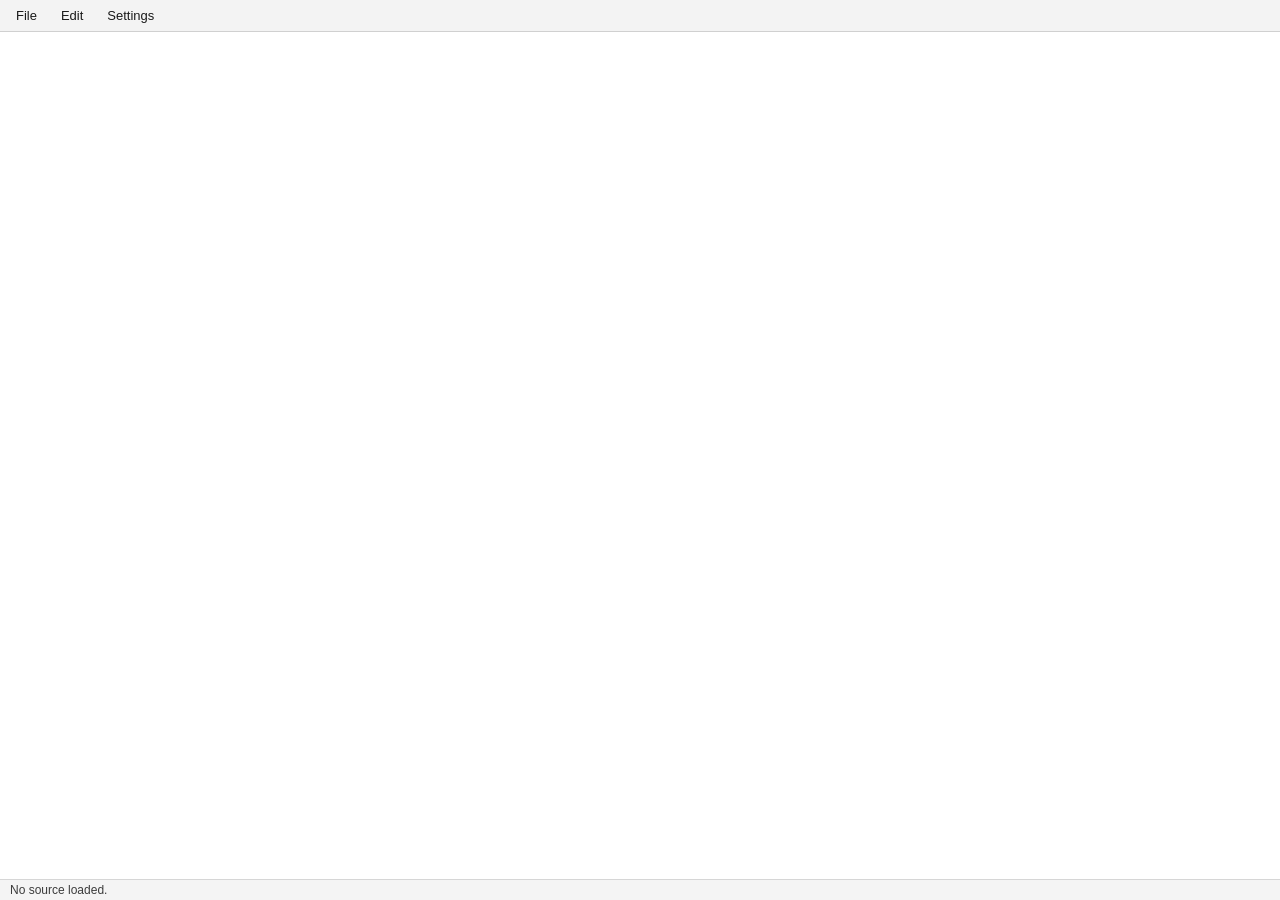
<file: comparison/ParallelizeTexts/wwwroot/index.html>
<!doctype html>
<html lang="en">
<head>
<meta charset="utf-8" />
<title>ParallelizeTexts</title>
<link rel="stylesheet" href="style.css" />
</head>
<body>

<div id="menubar">
  <div class="menu">
    <button class="menu-btn" data-menu="file">File</button>
    <div class="menu-dropdown" data-menu-panel="file">
      <div class="menu-submenu-parent">
        <button class="menu-submenu-label">Recent Projects</button>
        <div class="menu-submenu" id="recentProjectsSubmenu"></div>
      </div>
      <div class="menu-sep"></div>
      <button data-action="newProject">New Project</button>
      <button data-action="openProject">Open Project&hellip;</button>
      <button data-action="save">Save<span class="menu-shortcut">Ctrl+S</span></button>
      <div class="menu-submenu-parent">
        <button class="menu-submenu-label">Save As<span class="menu-shortcut">Ctrl+A</span></button>
        <div class="menu-submenu">
          <button data-action="saveAsProject">Project&hellip;</button>
          <button data-action="saveAsComparisonJson">Comparison JSON&hellip;</button>
          <button data-action="saveAsCsv">CSV (&#124; delimited)&hellip;</button>
          <button data-action="saveAsCombineWithCsv">Combine with Existing CSV&hellip;</button>
        </div>
      </div>
      <div class="menu-sep"></div>
      <button data-action="importSource">Import Source&hellip;</button>
      <button data-action="importTarget">Import Target&hellip;</button>
      <div class="menu-submenu-parent">
        <button class="menu-submenu-label">Delete Target</button>
        <div class="menu-submenu" id="deleteTargetSubmenu"></div>
      </div>
      <div class="menu-sep"></div>
      <button data-action="exit">Exit</button>
    </div>
  </div>
  <div class="menu">
    <button class="menu-btn" data-menu="edit">Edit</button>
    <div class="menu-dropdown" data-menu-panel="edit">
      <button data-action="undo">Undo<span class="menu-shortcut">Ctrl+Z</span></button>
      <div class="menu-sep"></div>
      <button data-action="openFindReplace">Find/Replace&hellip;</button>
      <button data-action="openSavedSearches">Saved Searches&hellip;</button>
      <div class="menu-sep"></div>
      <div class="menu-submenu-parent">
        <button class="menu-submenu-label" data-action="breakBothIntoSentences">Break into Sentences</button>
        <div class="menu-submenu" id="breakSentencesSubmenu"></div>
      </div>
      <div class="menu-submenu-parent">
        <button class="menu-submenu-label" data-action="joinBothIntoParagraph">Join into Single Paragraph</button>
        <div class="menu-submenu" id="joinParagraphSubmenu"></div>
      </div>
    </div>
  </div>
  <div class="menu">
    <button class="menu-btn" data-menu="settings">Settings</button>
    <div class="menu-dropdown" data-menu-panel="settings">
      <button data-action="openFontSettings">Fonts&hellip;</button>
      <div class="menu-submenu-parent">
        <button class="menu-submenu-label">Combine Direction</button>
        <div class="menu-submenu" id="combineDirectionSubmenu">
          <button data-combine-dir="next">Combine with Next</button>
          <button data-combine-dir="previous">Combine with Previous</button>
        </div>
      </div>
    </div>
  </div>
  <div id="titleInfo"></div>
</div>

<div id="recoveryBanner" class="banner" hidden>
  <span>Unsaved edits from a previous session are available (from a crash, or an exit where you chose Don't Save). Restoring never overwrites the original project file without asking.</span>
  <button id="recoveryRestore">Restore</button>
  <button id="recoveryDiscard">Discard</button>
</div>

<div id="targetTabs" hidden></div>

<div id="gridContainer">
  <table id="grid">
    <thead>
      <tr id="gridHeaderRow"></tr>
    </thead>
    <tbody id="gridBody"></tbody>
  </table>
</div>

<div id="cellContextMenu" class="context-menu" hidden>
  <button data-ctx="quoteInsertMode">Click to insert quotes (Left)/Commas (Right)&hellip;</button>
  <div class="menu-sep"></div>
  <button data-ctx="deleteSourceCell" data-col="source"
    data-label-both="Delete Source cell" data-label-only="Delete cell">Delete Source cell</button>
  <button data-ctx="deleteTargetCell" data-col="target"
    data-label-both="Delete Target cell" data-label-only="Delete cell">Delete Target cell</button>
  <button data-ctx="deleteRow">Delete row (both)</button>
  <div class="menu-sep"></div>
  <button data-ctx="combinePreviousSourceCell" data-col="source"
    data-label-both="Combine Source cell with previous" data-label-only="Combine with previous">Combine Source cell with previous</button>
  <button data-ctx="combinePreviousTargetCell" data-col="target"
    data-label-both="Combine Target cell with previous" data-label-only="Combine with previous">Combine Target cell with previous</button>
  <button data-ctx="combineSourceCell" data-col="source"
    data-label-both="Combine Source cell with next" data-label-only="Combine with next">Combine Source cell with next</button>
  <button data-ctx="combineTargetCell" data-col="target"
    data-label-both="Combine Target cell with next" data-label-only="Combine with next">Combine Target cell with next</button>
  <div class="menu-sep"></div>
  <button data-ctx="swapSourceCell" data-col="source">Swap Source cell</button>
  <button data-ctx="swapTargetCell" data-col="target">Swap Target cell</button>
</div>

<div id="statusbar">
  <span id="statusText">No source loaded.</span>
</div>

<div id="modalOverlay" class="modal-overlay" hidden>
  <div id="fontModal" class="modal">
    <h2>Column Fonts</h2>
    <p class="font-hint">Just the font name (e.g. "Nirmala UI") -- a fallback is added automatically.</p>
    <div class="font-row" data-col="info">
      <label>Info column</label>
      <input type="text" class="font-family" list="fontSuggestions" placeholder="Consolas" />
      <input type="number" class="font-size" min="6" max="72" />
    </div>
    <div class="font-row" data-col="source">
      <label>Source column</label>
      <input type="text" class="font-family" list="fontSuggestions" placeholder="Nirmala UI" />
      <input type="number" class="font-size" min="6" max="72" />
    </div>
    <div class="font-row" data-col="target">
      <label>Target column</label>
      <input type="text" class="font-family" list="fontSuggestions" placeholder="Nirmala UI" />
      <input type="number" class="font-size" min="6" max="72" />
    </div>
    <datalist id="fontSuggestions">
      <option value="Nirmala UI">
      <option value="Noto Sans Devanagari">
      <option value="Mangal">
      <option value="Aparajita">
      <option value="Segoe UI">
      <option value="Consolas">
      <option value="monospace">
      <option value="sans-serif">
    </datalist>
    <div class="modal-buttons">
      <button id="fontApply">Apply</button>
      <button id="fontCancel">Cancel</button>
    </div>
  </div>
</div>

<div id="findReplacePanel" class="floating-panel" hidden>
  <div class="panel-header">
    <span>Find / Replace</span>
    <button class="panel-close" id="frCloseBtn" title="Close">&times;</button>
  </div>
  <div class="panel-body">
    <label class="fr-label">Find what</label>
    <input type="text" id="frFind" list="frFindHistory" autocomplete="off" />
    <datalist id="frFindHistory"></datalist>

    <label class="fr-label">Replace with</label>
    <input type="text" id="frReplace" autocomplete="off" />

    <label class="fr-label">Column</label>
    <select id="frColumn"></select>

    <div class="fr-checks">
      <label><input type="checkbox" id="frRegex" /> Regular expression</label>
      <label><input type="checkbox" id="frCase" /> Case sensitive</label>
      <label><input type="checkbox" id="frWholeWord" /> Whole word</label>
      <label><input type="checkbox" id="frWrap" checked /> Wrap around</label>
      <label><input type="checkbox" id="frPin" /> Add to Edit menu</label>
    </div>

    <div id="frMatchInfo" class="fr-matchinfo"></div>

    <div class="fr-buttons">
      <button id="frFindNextBtn">Find Next</button>
      <button id="frReplaceBtn">Replace</button>
      <button id="frReplaceAllBtn">Replace All</button>
    </div>
  </div>
</div>

<div id="savedSearchesOverlay" class="modal-overlay" hidden>
  <div class="modal" id="savedSearchesModal">
    <h2>Saved Searches</h2>
    <div id="savedSearchesList"></div>
    <div class="modal-buttons">
      <button id="savedSearchesCloseBtn">Close</button>
    </div>
  </div>
</div>

<div id="unsavedChangesOverlay" class="modal-overlay" hidden>
  <div class="modal" id="unsavedChangesModal">
    <h2>Unsaved Changes</h2>
    <p id="unsavedChangesText"></p>
    <div class="modal-buttons">
      <button id="unsavedSaveBtn">Save</button>
      <button id="unsavedDiscardBtn">Don't Save</button>
      <button id="unsavedCancelBtn">Cancel</button>
    </div>
  </div>
</div>

<div id="overwriteWarningOverlay" class="modal-overlay" hidden>
  <div class="modal" id="overwriteWarningModal">
    <h2>File Already Exists</h2>
    <p id="overwriteWarningText"></p>
    <div class="modal-buttons">
      <button id="overwriteOverwriteBtn">Overwrite</button>
      <button id="overwriteSaveAsBtn">Save As&hellip;</button>
      <button id="overwriteCancelBtn">Cancel</button>
    </div>
  </div>
</div>

<div id="deleteTargetOverlay" class="modal-overlay" hidden>
  <div class="modal" id="deleteTargetModal">
    <h2>Delete Target</h2>
    <p id="deleteTargetText"></p>
    <div class="modal-buttons">
      <button id="deleteTargetConfirmBtn">Delete</button>
      <button id="deleteTargetCancelBtn">Cancel</button>
    </div>
  </div>
</div>

<div id="toast" class="toast" hidden></div>

<script src="app.js"></script>
</body>
</html>
</file>
<file: comparison/ParallelizeTexts/wwwroot/style.css>
:root {
  --bg: #ffffff;
  --fg: #1a1a1a;
  --panel-bg: #f3f3f3;
  --border: #d0d0d0;
  --accent: #2563eb;
  --accent-fg: #ffffff;
  --row-alt: #fafafa;
  --info-word-bg: #ffe0b2;
  --info-structure-bg: #fff9c4;
  --info-both-bg: #ffcdd2;
  --bad-fg: #b91c1c;

  --info-font-family: Consolas, monospace;
  --info-font-size: 12px;
  --source-font-family: "Nirmala UI", sans-serif;
  --source-font-size: 16px;
  --target-font-family: "Nirmala UI", sans-serif;
  --target-font-size: 16px;
}

@media (prefers-color-scheme: dark) {
  :root {
    --bg: #1e1e1e;
    --fg: #e6e6e6;
    --panel-bg: #2a2a2a;
    --border: #444444;
    --accent: #3b82f6;
    --accent-fg: #ffffff;
    --row-alt: #262626;
    --info-word-bg: #6b4a1e;
    --info-structure-bg: #6b6420;
    --info-both-bg: #6b2020;
    --bad-fg: #f87171;
  }
}

* { box-sizing: border-box; }

/* Several elements below (.modal-overlay, .banner, #targetTabs) set their own
   `display`, which otherwise beats the browser default `[hidden]{display:none}`
   rule at equal specificity -- so the `hidden` attribute would be silently
   ignored on exactly those elements. This forces it to always win. */
[hidden] { display: none !important; }

html, body {
  margin: 0;
  padding: 0;
  height: 100%;
  background: var(--bg);
  color: var(--fg);
  font-family: "Segoe UI", sans-serif;
  overflow: hidden;
}

body {
  display: flex;
  flex-direction: column;
}

/* ---------- Menu bar ---------- */

#menubar {
  display: flex;
  align-items: center;
  background: var(--panel-bg);
  border-bottom: 1px solid var(--border);
  padding: 2px 4px;
  user-select: none;
  flex: 0 0 auto;
}

.menu { position: relative; }

.menu-btn {
  background: none;
  border: none;
  color: var(--fg);
  padding: 6px 12px;
  cursor: pointer;
  font-size: 13px;
}

.menu-btn:hover, .menu-btn.open { background: var(--border); border-radius: 4px; }

.menu-dropdown {
  display: none;
  position: absolute;
  top: 100%;
  left: 0;
  background: var(--bg);
  border: 1px solid var(--border);
  box-shadow: 0 4px 10px rgba(0,0,0,0.25);
  min-width: 220px;
  z-index: 50;
  flex-direction: column;
  padding: 4px 0;
}

.menu-dropdown.open { display: flex; }

.menu-dropdown button, .menu-submenu-label {
  background: none;
  border: none;
  color: var(--fg);
  text-align: left;
  padding: 6px 14px;
  cursor: pointer;
  font-size: 13px;
  width: 100%;
}

.menu-dropdown button:hover, .menu-submenu-label:hover { background: var(--accent); color: var(--accent-fg); }

.menu-sep { height: 1px; background: var(--border); margin: 4px 0; }

.menu-shortcut { float: right; opacity: 0.55; font-size: 11px; margin-left: 16px; }

.menu-submenu-parent { position: relative; }

/* Right-edge indicator that a menu item opens a sub-dropdown. */
.menu-submenu-label::after { content: '▸'; float: right; opacity: 0.55; margin-left: 10px; }

.menu-submenu {
  display: none;
  position: absolute;
  left: 100%;
  top: 0;
  background: var(--bg);
  border: 1px solid var(--border);
  box-shadow: 0 4px 10px rgba(0,0,0,0.25);
  min-width: 200px;
  flex-direction: column;
  padding: 4px 0;
}

.menu-submenu-parent:hover .menu-submenu { display: flex; }

#titleInfo {
  margin-left: auto;
  margin-right: 10px;
  font-size: 12px;
  opacity: 0.75;
  white-space: nowrap;
  overflow: hidden;
  text-overflow: ellipsis;
}

/* ---------- Banner / toast ---------- */

.banner {
  background: #fde68a;
  color: #1a1a1a;
  padding: 6px 12px;
  display: flex;
  gap: 10px;
  align-items: center;
  font-size: 13px;
  flex: 0 0 auto;
}
.banner button {
  border: 1px solid #92400e;
  background: none;
  border-radius: 3px;
  padding: 2px 10px;
  cursor: pointer;
}

.toast {
  position: fixed;
  bottom: 40px;
  left: 50%;
  transform: translateX(-50%);
  background: #1a1a1a;
  color: #fff;
  padding: 8px 16px;
  border-radius: 6px;
  font-size: 13px;
  z-index: 200;
  opacity: 0.95;
}
.toast.error { background: #991b1b; }

/* ---------- Target tabs ---------- */

#targetTabs {
  display: flex;
  gap: 4px;
  padding: 4px 8px;
  background: var(--panel-bg);
  border-bottom: 1px solid var(--border);
  flex: 0 0 auto;
  flex-wrap: wrap;
}

.target-tab {
  border: 1px solid var(--border);
  background: var(--bg);
  color: var(--fg);
  padding: 4px 10px;
  border-radius: 4px 4px 0 0;
  cursor: pointer;
  font-size: 12px;
}

.target-tab.active {
  background: var(--accent);
  color: var(--accent-fg);
  border-color: var(--accent);
  font-weight: 600;
}

.target-tab.mismatch {
  border-color: #d97706;
  background: #fef3c7;
  color: #78350f;
}
.target-tab.mismatch.active {
  background: #d97706;
  color: #fff;
  border-color: #d97706;
}
@media (prefers-color-scheme: dark) {
  .target-tab.mismatch { border-color: #d97706; background: #4a3410; color: #fde68a; }
  .target-tab.mismatch.active { background: #b45309; color: #fff; }
}

/* ---------- Grid ---------- */

#gridContainer {
  flex: 1 1 auto;
  overflow: auto;
}

#grid {
  border-collapse: collapse;
  width: 100%;
  table-layout: fixed;
}

#grid th {
  position: sticky;
  top: 0;
  background: var(--panel-bg);
  border: 1px solid var(--border);
  padding: 6px;
  text-align: left;
  font-size: 13px;
  z-index: 10;
}

#grid td {
  border: 1px solid var(--border);
  padding: 6px 8px;
  vertical-align: top;
  white-space: pre-wrap;
  word-wrap: break-word;
  overflow-wrap: anywhere;
}

.col-gutter { width: 42px; text-align: center; color: #888; font-size: 11px; cursor: pointer; background: var(--panel-bg); user-select: none; }
.col-info   {
  width: 136px;
  font-family: var(--info-font-family); font-size: var(--info-font-size);
  cursor: pointer;
}
/* `display: flex` was set directly on the <td> here (and on .col-actions
   below) -- which turns out to knock a table cell OUT of the table's own
   column-layout algorithm entirely (browsers stop treating it as a real
   table-cell for sizing once its display is overridden), leaving its
   specified width unaccounted for and dumped as a blank gap right after it.
   The flex layout has to live on an inner wrapper div instead, so the <td>
   itself stays a plain table-cell. */
.info-cell-inner { display: flex; align-items: center; justify-content: space-between; gap: 4px; }
.info-lines { flex: 1; text-align: center; }
.col-source { font-family: var(--source-font-family); font-size: var(--source-font-size); }
.col-target { font-family: var(--target-font-family); font-size: var(--target-font-size); }

/* With a Target column present, Source and Target otherwise both have no
   explicit width and are left for table-layout:fixed to split the leftover
   space between -- which in practice was not splitting it evenly (see the
   comment above .col-actions). Once Info/Actions/Target are all in the mix,
   spell out Source/Target's 50/50 share of the true leftover space
   explicitly instead, so there's no leftover-space math left for the
   browser to get wrong. #grid.has-target is toggled by renderHeader().
   (No rule needed for the no-Target, 2-column layout -- Source is then the
   only unset-width column, so it already gets 100% of the leftover space
   with nothing else to divide it with.) */
#grid.has-target .col-source,
#grid.has-target .col-target {
  width: calc((100% - 42px - 136px - 2 * 28px) / 2);
}

/* One narrow action column sits immediately to the LEFT of each of Source
   and Target -- see buildActionsCellHtml in app.js for why these are their
   own columns rather than buttons dropped inside the (contenteditable)
   Source/Target cells, and why they lead rather than trail their column.
   The width has to live on the plain `.col-actions` class (matching the
   empty <th> too, not just the <td>s) -- table-layout: fixed sizes every
   column from the HEADER row alone, so a td-only width left the header's
   column unconstrained and it grabbed a full equal share of the table's
   width instead of staying narrow. See the comment on .info-cell-inner
   above for why the flex layout itself lives on an inner wrapper div
   rather than directly on this <td>. */
.col-actions { width: 28px; }
#grid td.col-actions { padding: 4px 2px; background: var(--panel-bg); }
.actions-cell-inner { display: flex; flex-direction: column; align-items: center; justify-content: center; gap: 2px; }

.mini-btn {
  width: 17px; height: 17px;
  padding: 0;
  border: none;
  border-radius: 3px;
  background: none;
  color: var(--fg);
  font-size: 12px;
  line-height: 1;
  cursor: pointer;
  opacity: 0.55;
}
.mini-btn:hover { opacity: 1; background: var(--border); }
.mini-btn[disabled] { opacity: 0.15; cursor: default; }
.mini-btn[disabled]:hover { background: none; }
.mini-btn-delete, .mini-btn-delete-row { color: var(--bad-fg); font-weight: 700; }

/* Visual cue while "click to insert smart quotes" mode is active. */
body.quote-insert-mode td.col-source,
body.quote-insert-mode td.col-target {
  cursor: text;
  cursor: crosshair;
}

.cell.selected { outline: 2px solid var(--accent); outline-offset: -2px; }
.cell.editing { outline: 2px solid var(--accent); outline-offset: -2px; background: color-mix(in srgb, var(--accent) 8%, transparent); }

tr.row-selected td { background: color-mix(in srgb, var(--accent) 18%, transparent) !important; }

.info-words { background: var(--info-word-bg); }
.info-structure { background: var(--info-structure-bg); }
.info-both { background: var(--info-both-bg); }

.info-line { display: block; line-height: 1.3; }
.info-diff { font-weight: 700; text-decoration: underline; }

/* ---------- Status bar ---------- */

#statusbar {
  flex: 0 0 auto;
  background: var(--panel-bg);
  border-top: 1px solid var(--border);
  padding: 3px 10px;
  font-size: 12px;
  opacity: 0.85;
}

/* ---------- Modal ---------- */

.modal-overlay {
  position: fixed;
  inset: 0;
  background: rgba(0,0,0,0.4);
  display: flex;
  align-items: center;
  justify-content: center;
  z-index: 100;
}

.modal {
  background: var(--bg);
  color: var(--fg);
  border: 1px solid var(--border);
  border-radius: 8px;
  padding: 20px 24px;
  min-width: 420px;
  box-shadow: 0 10px 30px rgba(0,0,0,0.4);
}

.modal h2 { margin-top: 0; font-size: 16px; }

.font-hint {
  margin: -6px 0 14px;
  font-size: 12px;
  opacity: 0.7;
}

.font-row {
  display: grid;
  grid-template-columns: 110px 1fr 70px;
  gap: 8px;
  align-items: center;
  margin-bottom: 10px;
}

.font-row input.font-family, .font-row input.font-size {
  padding: 4px 6px;
  background: var(--panel-bg);
  color: var(--fg);
  border: 1px solid var(--border);
  border-radius: 4px;
}

.modal-buttons {
  display: flex;
  justify-content: flex-end;
  gap: 8px;
  margin-top: 16px;
}

.modal-buttons button, #recoveryRestore, #recoveryDiscard {
  padding: 6px 16px;
  border-radius: 4px;
  border: 1px solid var(--border);
  background: var(--panel-bg);
  color: var(--fg);
  cursor: pointer;
}

.modal-buttons button#fontApply {
  background: var(--accent);
  color: var(--accent-fg);
  border-color: var(--accent);
}

/* ---------- Find/Replace floating panel ---------- */

.floating-panel {
  position: fixed;
  top: 44px;
  right: 16px;
  width: 320px;
  background: var(--bg);
  color: var(--fg);
  border: 1px solid var(--border);
  border-radius: 8px;
  box-shadow: 0 10px 30px rgba(0,0,0,0.4);
  z-index: 90;
  display: flex;
  flex-direction: column;
}

.panel-header {
  display: flex;
  align-items: center;
  justify-content: space-between;
  padding: 8px 12px;
  background: var(--panel-bg);
  border-bottom: 1px solid var(--border);
  border-radius: 8px 8px 0 0;
  font-weight: 600;
  font-size: 13px;
}

.panel-close {
  background: none;
  border: none;
  color: var(--fg);
  font-size: 16px;
  cursor: pointer;
  line-height: 1;
  padding: 0 4px;
}

.panel-body {
  display: flex;
  flex-direction: column;
  gap: 6px;
  padding: 10px 12px 12px;
}

.fr-label {
  font-size: 12px;
  opacity: 0.8;
  margin-top: 2px;
}

.panel-body input[type="text"], .panel-body select {
  padding: 5px 7px;
  background: var(--panel-bg);
  color: var(--fg);
  border: 1px solid var(--border);
  border-radius: 4px;
  font-size: 13px;
  width: 100%;
}

.fr-checks {
  display: flex;
  flex-direction: column;
  gap: 3px;
  margin: 6px 0 2px;
  font-size: 12px;
}
.fr-checks label { display: flex; align-items: center; gap: 6px; cursor: pointer; }

.fr-matchinfo {
  font-size: 11px;
  opacity: 0.75;
  min-height: 14px;
}

.fr-buttons {
  display: flex;
  gap: 6px;
  margin-top: 4px;
}
.fr-buttons button {
  flex: 1 1 auto;
  padding: 6px 8px;
  border-radius: 4px;
  border: 1px solid var(--border);
  background: var(--panel-bg);
  color: var(--fg);
  cursor: pointer;
  font-size: 12px;
}
.fr-buttons button#frReplaceAllBtn {
  background: var(--accent);
  color: var(--accent-fg);
  border-color: var(--accent);
}

/* ---------- Saved searches ---------- */

#savedSearchesModal { min-width: 480px; max-width: 640px; }

.saved-search-row {
  display: flex;
  align-items: center;
  gap: 10px;
  padding: 8px 0;
  border-bottom: 1px solid var(--border);
  font-size: 13px;
}
.saved-search-row:last-child { border-bottom: none; }

.saved-search-desc { flex: 1 1 auto; }
.saved-search-desc code {
  background: var(--panel-bg);
  padding: 1px 5px;
  border-radius: 3px;
  font-size: 12px;
}

.tag {
  display: inline-block;
  margin-left: 6px;
  padding: 1px 6px;
  border-radius: 3px;
  background: var(--accent);
  color: var(--accent-fg);
  font-size: 10px;
  vertical-align: middle;
}

.saved-search-scope {
  display: inline-flex;
  align-items: center;
  gap: 4px;
  font-size: 12px;
  white-space: nowrap;
  cursor: pointer;
}

.saved-search-row button {
  padding: 5px 10px;
  border-radius: 4px;
  border: 1px solid var(--border);
  background: var(--panel-bg);
  color: var(--fg);
  cursor: pointer;
  font-size: 12px;
  white-space: nowrap;
}
.saved-search-row button.unpin {
  padding: 5px 9px;
  color: var(--bad-fg);
}

/* ---------- Cell/row right-click context menu ---------- */

.context-menu {
  position: fixed;
  background: var(--bg);
  color: var(--fg);
  border: 1px solid var(--border);
  border-radius: 6px;
  box-shadow: 0 8px 24px rgba(0,0,0,0.4);
  z-index: 150;
  display: flex;
  flex-direction: column;
  padding: 4px 0;
  min-width: 260px;
}

.context-menu button {
  background: none;
  border: none;
  color: var(--fg);
  text-align: left;
  padding: 6px 14px;
  cursor: pointer;
  font-size: 13px;
  width: 100%;
}
.context-menu button:hover { background: var(--accent); color: var(--accent-fg); }
.context-menu button[disabled] { opacity: 0.4; cursor: default; }
.context-menu button[disabled]:hover { background: none; color: var(--fg); }
</file>
